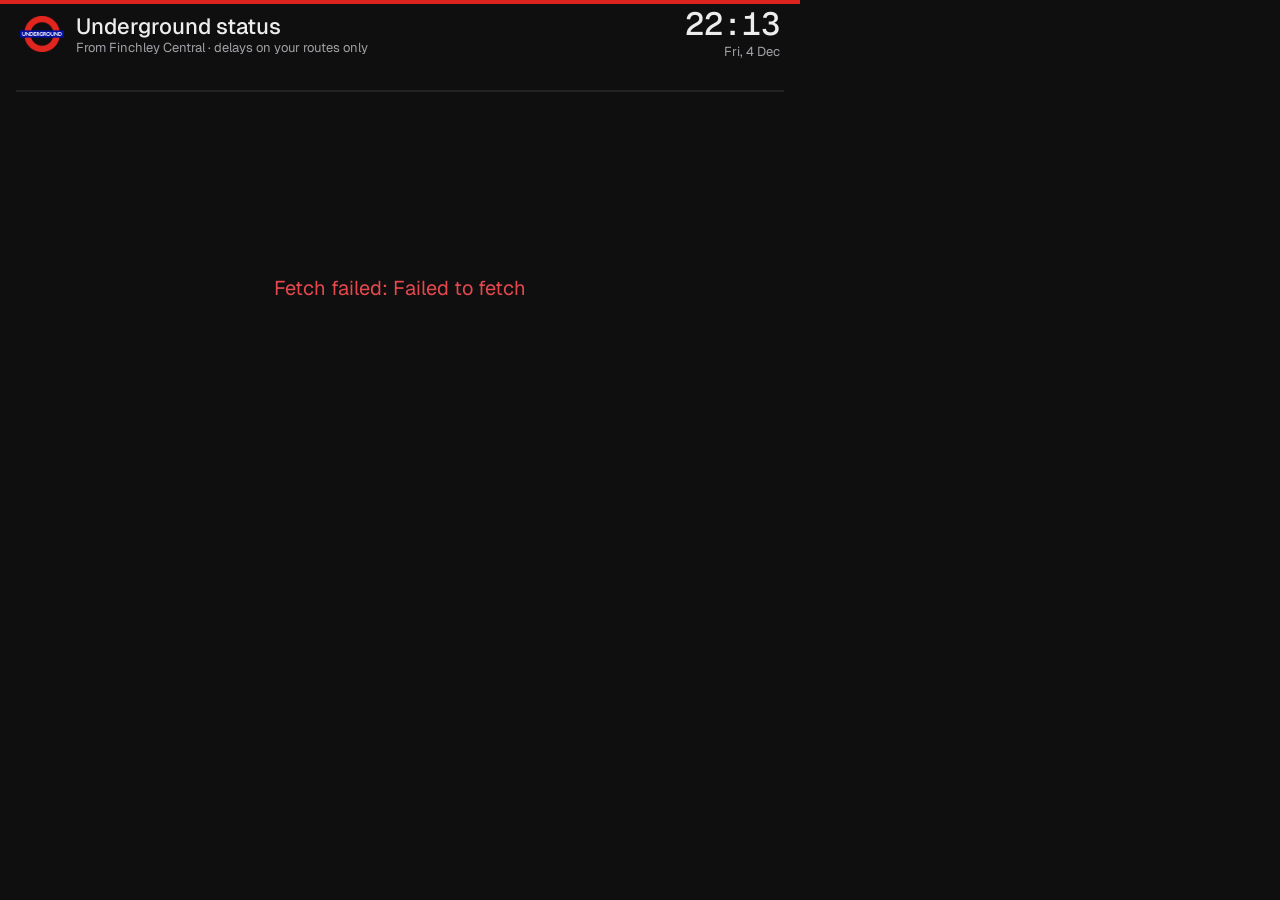
<file: kiosk/05-tube-status.html>
<!DOCTYPE html>
<html lang="en-GB">
<head>
  <meta charset="UTF-8">
  <meta name="viewport" content="width=800, height=480, initial-scale=1">
  <title>Tube Status Board</title>
  <style>

    /* ═══════════════════════════════════════════════════════════════════
       FONTS + BASE — standalone module, own CSS/JS, no shared dependencies.
       Geist for text, Geist Mono for the clock and times.
       All sizes are fixed pixels for the 800 × 480 screen, on a 4px grid.
    ═══════════════════════════════════════════════════════════════════ */
    @import url('https://fonts.googleapis.com/css2?family=Geist:wght@400;500;600&family=Geist+Mono:wght@400;500&display=swap');

    :root {
      /* Graphite ramp: the wall. Colour belongs to the lines, not the chrome. */
      --bg:        #0f0f10;
      --card:      #19191b;
      --raised:    #232325;
      --hairline:  rgba(237, 237, 237, 0.08);
      --text:      #ededed;
      --text-2:    #a1a1a6;
      --muted:     #85858b;

      /* Status colours carry meaning only. */
      --good:      #4cc38a;
      --warn:      #f0b429;
      --bad:       #e5484d;
      --info:      #85858b;

      --tfl-red:   #DC241F;   /* the accent: top rule and the train's stripe */
      --ease:      cubic-bezier(0.22, 1, 0.36, 1);
    }

    * { margin: 0; padding: 0; box-sizing: border-box; }
    body {
      width: 800px; height: 480px;
      overflow: hidden;
      background: var(--bg);
      color: var(--text);
      font-family: 'Geist', system-ui, sans-serif;
      font-variant-numeric: tabular-nums;
      -webkit-font-smoothing: antialiased;
      display: flex;
      flex-direction: column;
      border-top: 4px solid var(--tfl-red);
    }
    .mono { font-family: 'Geist Mono', ui-monospace, monospace; }

    /* ── Header ── */
    #header {
      height: 60px;
      flex-shrink: 0;
      display: flex;
      align-items: center;
      justify-content: space-between;
      padding: 0 20px;
    }
    #brand { display: flex; align-items: center; gap: 12px; }
    #roundel { height: 36px; width: auto; display: block; }
    #title {
      font-size: 22px;
      line-height: 28px;
      font-weight: 500;
    }
    #subtitle {
      font-size: 13px;
      line-height: 16px;
      color: var(--text-2);
    }
    #when { text-align: right; }
    #clock {
      font-size: 32px;
      line-height: 32px;
      font-weight: 500;
    }
    #date {
      font-size: 13px;
      line-height: 16px;
      color: var(--text-2);
      margin-top: 4px;
    }

    /* ── Banner: only shown when an update fails (or Thameslink is
       unavailable). The last good data stays on screen underneath.
       Long messages wrap rather than being cut off. ── */
    #fetch-error {
      display: none;
      flex-shrink: 0;
      margin: 0 16px 4px;
      padding: 4px 12px 4px 36px;
      position: relative;
      font-size: 13px;
      line-height: 20px;
      color: var(--text);
      background: var(--card);
      border: 1px solid rgba(229, 72, 77, 0.45);
      border-radius: 8px;
    }
    #fetch-error .banner-icon {
      position: absolute;
      left: 12px; top: 6px;
      width: 16px; height: 16px;
      fill: none;
      stroke-width: 1.75;
      stroke-linecap: round;
      stroke-linejoin: round;
    }

    /* ── The rail: your train crosses it, and stalls when a delay is on
       one of your routes. The rail turns amber while that's true. ── */
    #train-track {
      position: relative;
      height: 32px;
      flex-shrink: 0;
      overflow: hidden;
      margin: 0 16px;
    }
    #train-track::after {
      content: '';
      position: absolute;
      left: 0; right: 0; bottom: 4px;
      height: 2px;
      background: var(--raised);
      transition: background-color 1.2s var(--ease);
    }
    #train-track.delayed::after { background: rgba(240, 180, 41, 0.6); }
    #train-img {
      position: absolute;
      left: 0;
      bottom: 6px;
      line-height: 0;
      will-change: transform;
      transform: translateX(800px);
    }
    #train-img svg {
      height: 20px;              /* train height: change this number to resize */
      width: auto;
      display: block;
    }

    /* ── Board: two columns of four cards ── */
    #board {
      flex: 1;
      display: none;
      gap: 8px;
      padding: 8px 16px 16px;
      min-height: 0;
    }
    .col {
      flex: 1;
      display: flex;
      flex-direction: column;
      gap: 8px;
      min-width: 0;
    }
    .card {
      flex: 1;
      display: flex;
      min-height: 0;
      background: var(--card);
      border: 1px solid var(--hairline);
      border-radius: 12px;
      overflow: hidden;
      transition: border-color 0.4s var(--ease);
    }
    .card.is-warn { border-color: rgba(240, 180, 41, 0.45); }
    .card.is-bad  { border-color: rgba(229, 72, 77, 0.55); }

    /* The line colour block: the one place with strong colour. */
    .line-badge {
      width: 160px;
      flex-shrink: 0;
      display: flex;
      align-items: center;
      padding: 0 16px;
      font-size: 20px;
      line-height: 24px;
      font-weight: 500;
    }
    .line-body {
      flex: 1;
      min-width: 0;
      display: flex;
      flex-direction: column;
      justify-content: center;
      padding: 0 16px;
    }
    .line-status-row {
      display: flex;
      align-items: center;
      gap: 8px;
      min-width: 0;
    }
    .status-icon {
      width: 20px; height: 20px;
      flex-shrink: 0;
      display: block;
      fill: none;
      stroke-width: 1.75;
      stroke-linecap: round;
      stroke-linejoin: round;
    }
    .line-status {
      flex: 1;
      min-width: 0;
      font-size: 20px;
      line-height: 24px;
      font-weight: 500;
    }

    /* Status text and reason use the same scroller: text that fits sits
       still, text that doesn't scrolls like a departure board. */
    .scroll-wrap { overflow: hidden; white-space: nowrap; }
    .scroll-wrap > div { display: inline-block; white-space: nowrap; }
    .scroll-wrap > div.scrolling { animation: marquee linear infinite; }
    .scroll-wrap > div span { padding-right: 64px; }
    @keyframes marquee {
      from { transform: translateX(0); }
      to   { transform: translateX(-50%); }
    }

    /* Always present, so every card is the same height whether or not
       there's a disruption to show. Lines up under the status text. */
    .line-reason-wrap {
      height: 20px;
      margin-top: 4px;
      padding-left: 28px;
    }
    .line-reason {
      font-size: 14px;
      line-height: 20px;
      color: var(--text);
    }
    .line-reason.note { color: var(--muted); }

    /* ── Summary card: fourth slot in the right-hand column ── */
    .summary {
      flex-direction: column;
      justify-content: center;
      padding: 0 16px;
    }
    .summary-label {
      font-size: 13px;
      line-height: 16px;
      color: var(--text-2);
    }
    .summary-headline {
      font-size: 20px;
      line-height: 24px;
      font-weight: 500;
      margin-top: 4px;
    }
    .summary-meta {
      font-size: 12px;
      line-height: 16px;
      color: var(--muted);
      margin-top: 4px;
    }

    /* ── Loading / first-fetch failure ── */
    #loading {
      flex: 1;
      display: flex;
      align-items: center;
      justify-content: center;
      color: var(--text-2);
      font-size: 20px;
      text-align: center;
      padding: 0 40px;
    }
    #loading.failed { color: var(--bad); }

    /* One entrance: a short fade when the board first appears or changes. */
    #board.fade-in { animation: fadeIn 0.4s var(--ease); }
    @keyframes fadeIn { from { opacity: 0.4; } to { opacity: 1; } }

    /* ── Debug overlay: add ?debug to the end of the URL to see every
       disruption and why it was shown or hidden. ── */
    #debug {
      display: none;
      position: fixed;
      inset: 0;
      overflow: auto;
      background: rgba(5,8,12,0.95);
      color: #cfc7b6;
      font: 11px/1.45 monospace;
      padding: 12px 16px;
      white-space: pre-wrap;
      z-index: 10;
    }

  </style>
</head>
<body>

  <div id="header">
    <div id="brand">
      <img id="roundel" alt="" src="[data-uri]">
      <div>
        <div id="title">Underground status</div>
        <div id="subtitle">From Finchley Central · delays on your routes only</div>
      </div>
    </div>
    <div id="when">
      <div id="clock" class="mono">--:--</div>
      <div id="date"></div>
    </div>
  </div>

  <div id="fetch-error"></div>

  <div id="train-track">
    <!-- Flat two-car train, nose to the left (it travels right to left). -->
    <div id="train-img"><svg viewBox="0 0 200 26" xmlns="http://www.w3.org/2000/svg" aria-hidden="true">
      <g fill="#d6d6d9">
        <path d="M14 2 H96 a3 3 0 0 1 3 3 V21 a2 2 0 0 1 -2 2 H4 a2 2 0 0 1 -2 -2 V13 C2 6 7 2 14 2 Z"/>
        <rect x="103" y="2" width="95" height="21" rx="3"/>
      </g>
      <rect x="99" y="13" width="4" height="3" fill="#85858b"/>
      <g fill="#19191b">
        <path d="M5 12 C6 8 9 6.5 13 6.5 V12 Z"/>
        <rect x="18" y="6.5" width="13" height="6" rx="1"/>
        <rect x="35" y="6.5" width="13" height="6" rx="1"/>
        <rect x="56" y="6.5" width="13" height="6" rx="1"/>
        <rect x="77" y="6.5" width="13" height="6" rx="1"/>
        <rect x="108" y="6.5" width="13" height="6" rx="1"/>
        <rect x="129" y="6.5" width="13" height="6" rx="1"/>
        <rect x="150" y="6.5" width="13" height="6" rx="1"/>
        <rect x="171" y="6.5" width="13" height="6" rx="1"/>
        <rect x="188" y="6.5" width="6" height="6" rx="1"/>
      </g>
      <g fill="#DC241F">
        <rect x="2.5" y="16" width="96" height="2.5"/>
        <rect x="103" y="16" width="95" height="2.5"/>
      </g>
      <g fill="#2e2e31">
        <rect x="10" y="23" width="20" height="3" rx="1"/>
        <rect x="70" y="23" width="20" height="3" rx="1"/>
        <rect x="110" y="23" width="20" height="3" rx="1"/>
        <rect x="170" y="23" width="20" height="3" rx="1"/>
      </g>
    </svg></div>
  </div>

  <div id="loading">Loading service status</div>
  <div id="board"></div>
  <div id="debug"></div>

<script>

  /* ═══════════════════════════════════════════════════════════════════════
     CONFIG
     TfL Unified API ("500 Requests per min" product). The secondary key is
     an automatic fallback if the primary fails. Thameslink isn't run by
     TfL, but TfL's API publishes its status under the national-rail mode;
     it's fetched separately so a Thameslink outage can't blank the board.
     ═══════════════════════════════════════════════════════════════════════ */
  const CONFIG = {
    APP_KEY:             'YOUR_TFL_PRIMARY_KEY',
    APP_KEY_SECONDARY:   'YOUR_TFL_SECONDARY_KEY',
    TFL_LINES:           ['northern', 'circle', 'hammersmith-city', 'district', 'piccadilly', 'elizabeth'],
    RAIL_LINES:          ['thameslink'],
    REFRESH_MS:          60 * 1000,            // status check once a minute
    SEQUENCE_REFRESH_MS: 24 * 60 * 60 * 1000,  // station order, once a day
    SCROLL_PX_PER_SEC:   55,
    // When a line has a delay that's NOT on your route, it shows Good
    // Service with a small grey note underneath. Set false to hide the note.
    SHOW_HIDDEN_DELAY_NOTE: true,
  };

  // Two columns: four on the left, three on the right.
  const COLUMNS = [
    ['northern', 'circle', 'hammersmith-city', 'district'],
    ['piccadilly', 'elizabeth', 'thameslink'],
  ];

  const LINE_STYLE = {
    'northern':         { name: 'Northern',           bg: '#3a3a3a', fg: '#fff' }, // true black vanishes on this background
    'circle':           { name: 'Circle',             bg: '#FFD300', fg: '#111' },
    'hammersmith-city': { name: 'Hammersmith & City', bg: '#F3A9BB', fg: '#111' },
    'district':         { name: 'District',           bg: '#00782A', fg: '#fff' },
    'piccadilly':       { name: 'Piccadilly',         bg: '#003688', fg: '#fff' },
    'elizabeth':        { name: 'Elizabeth line',     bg: '#6950A1', fg: '#fff' },
    'thameslink':       { name: 'Thameslink',         bg: '#E9438D', fg: '#fff' },
  };

  /* ═══════════════════════════════════════════════════════════════════════
     YOUR ROUTES
     Each leg is one train ride: the line(s) and every station you pass,
     in order. The first and last stations are where you get on, off or
     change. A line's delay is only shown if it touches one of these legs.
       St Bart's:              Northern to Kentish Town, Thameslink to City Thameslink
       Royal London:           Northern to Tottenham Ct Rd, Elizabeth to Whitechapel
                               or Northern to King's Cross, H&C to Whitechapel
       Charing Cross Hospital: Northern to Leicester Sq, Piccadilly to Hammersmith
                               or Northern to Embankment, District to Barons Court
       Hammersmith Hospital:   Northern to King's Cross, Circle or H&C to Wood Lane
     ═══════════════════════════════════════════════════════════════════════ */
  const FINCHLEY_TO_KENTISH_TOWN = [
    'Finchley Central', 'East Finchley', 'Highgate', 'Archway', 'Tufnell Park', 'Kentish Town',
  ];
  const LEGS = {
    northernToKentishTown: {
      lines: ['northern'],
      stations: FINCHLEY_TO_KENTISH_TOWN,
    },
    northernToLeicesterSq: {     // Charing Cross branch (also covers Tottenham Court Road)
      lines: ['northern'],
      stations: [...FINCHLEY_TO_KENTISH_TOWN, 'Camden Town', 'Mornington Crescent', 'Euston',
                 'Warren Street', 'Goodge Street', 'Tottenham Court Road', 'Leicester Square'],
    },
    northernToTottenhamCtRd: {   // Charing Cross branch, getting off at Tottenham Court Road
      lines: ['northern'],
      stations: [...FINCHLEY_TO_KENTISH_TOWN, 'Camden Town', 'Mornington Crescent', 'Euston',
                 'Warren Street', 'Goodge Street', 'Tottenham Court Road'],
    },
    northernToEmbankment: {      // Charing Cross branch, all the way to Embankment
      lines: ['northern'],
      stations: [...FINCHLEY_TO_KENTISH_TOWN, 'Camden Town', 'Mornington Crescent', 'Euston',
                 'Warren Street', 'Goodge Street', 'Tottenham Court Road', 'Leicester Square',
                 'Charing Cross', 'Embankment'],
    },
    northernToKingsCross: {      // Bank branch
      lines: ['northern'],
      stations: [...FINCHLEY_TO_KENTISH_TOWN, 'Camden Town', 'Euston', "King's Cross St Pancras"],
    },
    thameslinkToCity: {
      lines: ['thameslink'],
      stations: ['Kentish Town', 'St Pancras', 'Farringdon', 'City Thameslink'],
    },
    elizabethToWhitechapel: {
      lines: ['elizabeth'],
      stations: ['Tottenham Court Road', 'Farringdon', 'Liverpool Street', 'Whitechapel'],
    },
    hcToWhitechapel: {
      lines: ['hammersmith-city'],
      stations: ["King's Cross St Pancras", 'Farringdon', 'Barbican', 'Moorgate',
                 'Liverpool Street', 'Aldgate East', 'Whitechapel'],
    },
    piccadillyToHammersmith: {
      lines: ['piccadilly'],
      stations: ['Leicester Square', 'Piccadilly Circus', 'Green Park', 'Hyde Park Corner',
                 'Knightsbridge', 'South Kensington', 'Gloucester Road', "Earl's Court",
                 'Barons Court', 'Hammersmith'],
    },
    districtToBaronsCourt: {
      lines: ['district'],
      stations: ['Embankment', 'Westminster', "St James's Park", 'Victoria', 'Sloane Square',
                 'South Kensington', 'Gloucester Road', "Earl's Court", 'West Kensington',
                 'Barons Court'],
    },
    circleOrHcToWoodLane: {
      lines: ['circle', 'hammersmith-city'],
      stations: ["King's Cross St Pancras", 'Euston Square', 'Great Portland Street', 'Baker Street',
                 'Edgware Road', 'Paddington', 'Royal Oak', 'Westbourne Park', 'Ladbroke Grove',
                 'Latimer Road', 'Wood Lane'],
    },
  };

  /* LOGIC-START ═══════════════════════════════════════════════════════════
     DISRUPTION MATCHING — pure functions, no page access.

     For each disruption, decide whether it touches one of your legs:
       1. "between A and B" in the message: work out every station between
          A and B using TfL's real station order for the line (honouring
          "via Bank" / "via Charing Cross"), and count it only if you'd
          travel along part of that stretch.
       2. Otherwise, if TfL lists affected stations: count it if one is
          where you get on, off or change, or you'd travel between two.
       3. Otherwise, a station closure ("X station is closed"): count it
          only if it's where you get on, off or change. Trains still run
          through a closed station.
       4. Otherwise (no location, e.g. "severe delays", or only where the
          cause is, like "signal failure at X"): assume it affects you.
     Anything ambiguous falls through to "affects you", so the worst case
     is an unnecessary warning, never a missed one.
     ═══════════════════════════════════════════════════════════════════════ */
  function classifyStatus(description) {
    const d = String(description || '').toLowerCase();
    if (d === 'good service') return 'good';
    if (['severe delays', 'suspended', 'closed', 'closure', 'not running']
        .some(k => d.includes(k))) return 'bad';
    if (['minor delays', 'reduced service', 'bus service', 'change of frequency',
         'diverted', 'issues reported'].some(k => d.includes(k))) return 'warn';
    return 'info'; // Special Service, Information, No Step Free Access, etc.
  }

  // Turns any station name or message into a comparable form:
  // "King's Cross St. Pancras Underground Station" -> "kings cross st pancras".
  function norm(s) {
    return String(s || '').toLowerCase()
      .replace(/\([^)]*\)/g, ' ')
      .replace(/-underground/g, ' ')
      .replace(/&/g, ' and ')
      .replace(/\b(underground|rail|dlr) station\b/g, ' ')
      .replace(/\bstation\b/g, ' ')
      .replace(/['’.]/g, '')
      .replace(/[^a-z0-9]+/g, ' ')
      .replace(/\s+/g, ' ')
      .trim();
  }

  // Exact match, or one name is a whole-word part of the other
  // ("st pancras" vs "london st pancras international").
  function sameStation(a, b) {
    if (!a || !b) return false;
    if (a === b) return true;
    return (' ' + a + ' ').includes(' ' + b + ' ') || (' ' + b + ' ').includes(' ' + a + ' ');
  }

  // Finds every station name in the (normalised) text, longest names
  // first so "edgware road" isn't also counted as "edgware".
  function findMentions(text, names) {
    let masked = ' ' + text + ' ';
    const found = [];
    [...new Set(names)].filter(Boolean).sort((a, b) => b.length - a.length).forEach(name => {
      const needle = ' ' + name + ' ';
      let i = masked.indexOf(needle);
      while (i !== -1) {
        found.push({ name, index: i }); // index = where the name starts in text
        masked = masked.slice(0, i + 1) + ' '.repeat(name.length) + masked.slice(i + 1 + name.length);
        i = masked.indexOf(needle, i + 1);
      }
    });
    return found.sort((a, b) => a.index - b.index);
  }

  // Every adjacent pair of stations covered by each "between A and B".
  function rangesFromText(text, mentions, sequences) {
    const re = /\bbetween\b/g;
    const edges = [];
    let found = false, unresolved = false, m;
    while ((m = re.exec(text))) {
      found = true;
      const after = mentions.filter(x => x.index > m.index && x.index - m.index < 200);
      if (after.length < 2 || !sequences || !sequences.length) { unresolved = true; continue; }
      const [a, b] = after;
      const tail = text.slice(b.index + b.name.length, b.index + b.name.length + 8);
      const via = /^\s+via\s/.test(tail)
        ? after.find(x => x.index > b.index && x.index - b.index < 40) : null;
      let matched = false;
      for (const seq of sequences) {
        const ia = seq.findIndex(s => sameStation(s, a.name));
        const ib = seq.findIndex(s => sameStation(s, b.name));
        if (ia < 0 || ib < 0 || ia === ib) continue;
        const span = seq.slice(Math.min(ia, ib), Math.max(ia, ib) + 1);
        if (via && !span.some(s => sameStation(s, via.name))) continue;
        matched = true;
        for (let i = 0; i < span.length - 1; i++) edges.push([span[i], span[i + 1]]);
      }
      if (!matched) unresolved = true;
    }
    return found ? { edges, unresolved } : null;
  }

  function legEndpoints(legStations) {
    return [legStations[0], legStations[legStations.length - 1]];
  }
  function legUsesEdge(legStations, [x, y]) {
    for (let i = 0; i < legStations.length - 1; i++) {
      const a = legStations[i], b = legStations[i + 1];
      if ((sameStation(a, x) && sameStation(b, y)) || (sameStation(a, y) && sameStation(b, x))) return true;
    }
    return false;
  }

  // legStations: normalised station names for the leg, in travel order.
  // lineInfo: { sequences, stationNames } from TfL, or null if unavailable.
  function assessStatus(status, legStations, lineInfo) {
    const text = norm(status.reason);
    if (!text) return { affects: true, why: 'no reason given, assuming whole line' };

    const names = lineInfo ? lineInfo.stationNames : legStations;
    const mentions = findMentions(text, names);

    const ranges = rangesFromText(text, mentions, lineInfo && lineInfo.sequences);
    if (ranges) {
      if (ranges.edges.some(e => legUsesEdge(legStations, e)))
        return { affects: true, why: '"between" range overlaps your route' };
      if (ranges.unresolved)
        return { affects: true, why: 'could not work out the "between" range, assuming affected' };
      return { affects: false, why: '"between" range is off your route' };
    }

    const stops = ((status.disruption && status.disruption.affectedStops) || [])
      .map(s => norm(s.commonName || s.name)).filter(Boolean);
    if (stops.length) {
      const hit = s => stops.some(x => sameStation(x, s));
      const endpointHit = legEndpoints(legStations).some(hit);
      let travelHit = false;
      for (let i = 0; i < legStations.length - 1; i++) {
        if (hit(legStations[i]) && hit(legStations[i + 1])) travelHit = true;
      }
      return endpointHit || travelHit
        ? { affects: true, why: 'TfL lists affected stations on your route' }
        : { affects: false, why: 'TfL lists affected stations, none on your route' };
    }

    if (/\b(closed|not stopping|not stop|will not call|no service to)\b/.test(text) && mentions.length) {
      const hit = mentions.some(x => legEndpoints(legStations).some(e => sameStation(e, x.name)));
      return hit
        ? { affects: true, why: 'a station you use is closed' }
        : { affects: false, why: 'closed station is not one you get on, off or change at' };
    }

    return { affects: true, why: 'no specific location given, assuming whole line' };
  }

  // Strips TfL's "Northern Line: " prefix and keeps the first sentence
  // (the cause); the follow-on sentences are advice boilerplate.
  function conciseReason(text) {
    let t = String(text || '').replace(/^[^:]{2,60}:\s*/, '').replace(/\bSt\./g, 'St');
    const first = t.match(/^.+?[.!?](?=\s+[A-Z]|\s*$)/);
    return (first ? first[0] : t).trim();
  }

  // Splits each line's delays into ones on your routes (shown) and ones
  // elsewhere on the line (hidden).
  // lines: TfL line objects; lineData: lineId -> { sequences, stationNames }
  function assessLines(lines, lineData) {
    const log = [];
    const byLine = {};
    for (const line of lines) {
      const legKeys = Object.keys(LEGS).filter(k => LEGS[k].lines.includes(line.id));
      const relevant = [], hidden = [];
      for (const st of (line.lineStatuses || [])) {
        if (!['warn', 'bad'].includes(classifyStatus(st.statusSeverityDescription))) continue;
        if (!legKeys.length) { relevant.push(st); continue; } // not on any route: show it, to be safe
        const verdicts = legKeys.map(k => ({ legKey: k, ...assessStatus(st, LEGS[k].stations.map(norm), lineData[line.id]) }));
        verdicts.forEach(v => log.push({ lineId: line.id, status: st.statusSeverityDescription, ...v }));
        (verdicts.some(v => v.affects) ? relevant : hidden).push(st);
      }
      byLine[line.id] = { name: line.name, relevant, hidden };
    }
    return { byLine, log };
  }
  /* LOGIC-END */

  /* ═══════════════════════════════════════════════════════════════════════
     TFL FETCHING
     ═══════════════════════════════════════════════════════════════════════ */
  async function fetchTfl(baseUrl) {
    const keys = [CONFIG.APP_KEY, CONFIG.APP_KEY_SECONDARY];
    let last = { ok: false, status: null, data: null, networkError: null };
    for (const key of keys) {
      try {
        const sep = baseUrl.includes('?') ? '&' : '?';
        const res = await fetch(`${baseUrl}${sep}app_key=${key}`);
        let data = null;
        try { data = await res.json(); } catch (_) { /* body wasn't JSON */ }
        if (res.ok) return { ok: true, status: res.status, data };
        last = { ok: false, status: res.status, data, networkError: null };
      } catch (e) {
        last = { ok: false, status: null, data: null, networkError: e };
      }
    }
    return last;
  }
  function describeFailure(r) {
    if (r.networkError) return r.networkError.message;
    if (r.data && r.data.message) return `HTTP ${r.status}: ${r.data.message}`;
    return `HTTP ${r.status || 'no response'}`;
  }

  // TfL's station order for each line, so "between A and B" can be
  // expanded into the actual stations in between. Fetched once a day;
  // if it fails, the matching just becomes more cautious (assumes affected).
  const lineData = {};
  async function loadSequences() {
    const ids = [...CONFIG.TFL_LINES, ...CONFIG.RAIL_LINES];
    await Promise.all(ids.map(async id => {
      const r = await fetchTfl(`https://api.tfl.gov.uk/Line/${id}/Route/Sequence/outbound`);
      if (!r.ok || !r.data) return; // keep whatever we had before
      const names = {};
      (r.data.stations || []).forEach(s => { names[s.id] = norm(s.name); });
      (r.data.stopPointSequences || []).forEach(seq => (seq.stopPoint || []).forEach(sp => {
        names[sp.id] = norm(sp.name);
        if (sp.stationId && !names[sp.stationId]) names[sp.stationId] = norm(sp.name);
      }));
      const sequences = (r.data.orderedLineRoutes || [])
        .map(o => (o.naptanIds || []).map(n => names[n]).filter(Boolean))
        .filter(s => s.length > 1);
      if (sequences.length) lineData[id] = { sequences, stationNames: [...new Set(sequences.flat())] };
    }));
  }

  /* ═══════════════════════════════════════════════════════════════════════
     REFRESH + RENDER
     ═══════════════════════════════════════════════════════════════════════ */
  let hasLoadedOnce = false;
  let commuteHasDisruption = false; // read by the train animation
  let lastUpdated = null;
  let lastSignature = '';

  async function refresh() {
    const [tube, rail] = await Promise.all([
      fetchTfl(`https://api.tfl.gov.uk/Line/${CONFIG.TFL_LINES.join(',')}/Status?detail=true`),
      fetchTfl(`https://api.tfl.gov.uk/Line/${CONFIG.RAIL_LINES.join(',')}/Status?detail=true`),
    ]);
    const errorEl = document.getElementById('fetch-error');

    if (!tube.ok || !Array.isArray(tube.data) || tube.data.length === 0) {
      const detail = tube.ok ? 'API responded but returned no line data' : describeFailure(tube);
      if (hasLoadedOnce) {
        showBanner(`Update failed: ${detail}`);
      } else {
        const loading = document.getElementById('loading');
        loading.textContent = `Fetch failed: ${detail}`;
        loading.classList.add('failed');
      }
      return;
    }

    const railOk = rail.ok && Array.isArray(rail.data);
    const lines = [...tube.data, ...(railOk ? rail.data : [])];
    if (railOk) {
      errorEl.style.display = 'none';
    } else {
      showBanner(`Thameslink status unavailable: ${describeFailure(rail)}`);
    }

    const { byLine, log } = assessLines(lines, lineData);
    hasLoadedOnce = true;
    lastUpdated = new Date();
    commuteHasDisruption = Object.values(byLine).some(l => l.relevant.length > 0);
    document.getElementById('train-track').classList.toggle('delayed', commuteHasDisruption);
    render(byLine);
    renderDebug(lines, log);
  }

  // Icon colour carries the meaning; status text is quiet when all is well,
  // so a delay is the only thing on the board that stands out.
  const STATUS_COLORS = { good: '#4cc38a', warn: '#f0b429', bad: '#e5484d', info: '#85858b' };
  const STATUS_TEXT_COLORS = { good: '#a1a1a6', warn: '#f0b429', bad: '#e5484d', info: '#85858b' };

  // Line icons (lucide: circle-check, triangle-alert, circle-x, circle-minus).
  const STATUS_ICONS = {
    good: '<circle cx="12" cy="12" r="10"/><path d="m9 12 2 2 4-4"/>',
    warn: '<path d="m21.73 18-8-14a2 2 0 0 0-3.48 0l-8 14A2 2 0 0 0 4 21h16a2 2 0 0 0 1.73-3"/><path d="M12 9v4"/><path d="M12 17h.01"/>',
    bad:  '<circle cx="12" cy="12" r="10"/><path d="m15 9-6 6"/><path d="m9 9 6 6"/>',
    info: '<circle cx="12" cy="12" r="10"/><path d="M8 12h8"/>',
  };
  const SVG_NS = 'http://www.w3.org/2000/svg';

  function el(tag, className, text) {
    const e = document.createElement(tag);
    if (className) e.className = className;
    if (text != null) e.textContent = text; // textContent, so API text can't inject HTML
    return e;
  }

  // Fixed, built-in markup only; no API text goes into an icon.
  function icon(kind, className) {
    const svg = document.createElementNS(SVG_NS, 'svg');
    svg.setAttribute('viewBox', '0 0 24 24');
    svg.setAttribute('class', className);
    svg.style.stroke = STATUS_COLORS[kind];
    svg.innerHTML = STATUS_ICONS[kind];
    return svg;
  }

  function showBanner(text) {
    const errorEl = document.getElementById('fetch-error');
    errorEl.replaceChildren(icon('warn', 'banner-icon'), document.createTextNode(text));
    errorEl.style.display = 'block';
  }

  function formatTime(d) {
    return new Intl.DateTimeFormat('en-GB', {
      timeZone: 'Europe/London', hour: '2-digit', minute: '2-digit', hour12: false,
    }).format(d);
  }

  function render(byLine) {
    const board = document.getElementById('board');
    board.replaceChildren();
    const marquees = [];
    const affectedNames = [];
    let worstOverall = 'good';

    for (const ids of COLUMNS) {
      const col = el('div', 'col');
      for (const id of ids) {
        const style = LINE_STYLE[id];
        const info = byLine[id];
        let statusText, kind, reasonText = '', isNote = false;

        if (!info) {
          statusText = 'Status unavailable';
          kind = 'info';
        } else if (info.relevant.length) {
          kind = info.relevant.some(s => classifyStatus(s.statusSeverityDescription) === 'bad') ? 'bad' : 'warn';
          statusText = [...new Set(info.relevant.map(s => s.statusSeverityDescription))].join(' / ');
          reasonText = [...new Set(info.relevant.map(s => s.reason ? conciseReason(s.reason) : s.statusSeverityDescription))].join('   •   ');
          affectedNames.push(style.name);
          if (kind === 'bad' || worstOverall === 'good') worstOverall = kind;
        } else {
          statusText = 'Good Service';
          kind = 'good';
          if (info.hidden.length && CONFIG.SHOW_HIDDEN_DELAY_NOTE) {
            const descs = [...new Set(info.hidden.map(s => s.statusSeverityDescription))].join(' / ');
            reasonText = `${descs} elsewhere on the line, not on your route`;
            isNote = true;
          }
        }

        const card = el('div', 'card' + (kind === 'warn' ? ' is-warn' : kind === 'bad' ? ' is-bad' : ''));
        const badge = el('div', 'line-badge', (info && info.name) || style.name);
        badge.style.background = style.bg;
        badge.style.color = style.fg;

        const body = el('div', 'line-body');
        const statusRow = el('div', 'line-status-row');
        const statusWrap = el('div', 'line-status scroll-wrap');
        const statusInner = el('div');
        statusWrap.style.color = STATUS_TEXT_COLORS[kind];
        statusWrap.append(statusInner);
        statusRow.append(icon(kind, 'status-icon'), statusWrap);

        const reasonWrap = el('div', 'line-reason-wrap scroll-wrap');
        const reasonInner = el('div', 'line-reason' + (isNote ? ' note' : ''));
        reasonWrap.append(reasonInner);

        body.append(statusRow, reasonWrap);
        card.append(badge, body);
        col.append(card);
        marquees.push({ wrap: statusWrap, inner: statusInner, text: statusText });
        if (reasonText) marquees.push({ wrap: reasonWrap, inner: reasonInner, text: reasonText });
      }
      board.append(col);
    }

    // Fourth slot in the shorter column: an at-a-glance commute summary.
    const shortest = [...board.children].sort((a, b) => a.children.length - b.children.length)[0];
    shortest.append(renderSummary(worstOverall, affectedNames));

    document.getElementById('loading').style.display = 'none';
    board.style.display = 'flex';
    // Crossfade only when something actually changed, not on every
    // once-a-minute refresh.
    const signature = JSON.stringify(Object.entries(byLine).map(([id, l]) =>
      [id, l.relevant.map(s => s.statusSeverityDescription + s.reason), l.hidden.length]));
    if (signature !== lastSignature) {
      board.classList.remove('fade-in');
      void board.offsetWidth; // restart the crossfade
      board.classList.add('fade-in');
      lastSignature = signature;
    }
    requestAnimationFrame(() => marquees.forEach(m => applyMarquee(m.wrap, m.inner, m.text)));
  }

  function renderSummary(worst, affectedNames) {
    const card = el('div', 'card summary');
    const headline = !affectedNames.length ? 'All routes clear'
      : affectedNames.length <= 2 ? `Delays on ${affectedNames.join(' and ')}`
      : `Delays on ${affectedNames.length} of your lines`;
    const head = el('div', 'summary-headline scroll-wrap');
    const headInner = el('div');
    head.style.color = affectedNames.length ? STATUS_TEXT_COLORS[worst] : 'var(--text)';
    head.append(headInner);
    card.append(
      el('div', 'summary-label', 'Your routes'),
      head,
      el('div', 'summary-meta mono', `Updated ${formatTime(lastUpdated)}, checked every minute`),
    );
    requestAnimationFrame(() => applyMarquee(head, headInner, headline));
    return card;
  }

  // Scrolls the text only if it doesn't fit, looping seamlessly.
  function applyMarquee(wrap, inner, text) {
    inner.classList.remove('scrolling');
    inner.textContent = text;
    if (inner.scrollWidth <= wrap.clientWidth) return;
    inner.replaceChildren(el('span', null, text), el('span', null, text));
    inner.style.animationDuration = `${(inner.scrollWidth / 2) / CONFIG.SCROLL_PX_PER_SEC}s`;
    inner.classList.add('scrolling');
  }

  function renderDebug(lines, log) {
    if (!/[?&]debug\b/.test(location.search)) return;
    const out = [];
    out.push('STATION ORDER LOADED: ' + [...CONFIG.TFL_LINES, ...CONFIG.RAIL_LINES]
      .map(id => `${id}=${lineData[id] ? 'yes' : 'NO'}`).join('  '));
    out.push('');
    for (const line of lines) {
      for (const s of (line.lineStatuses || [])) {
        out.push(`${line.id}: ${s.statusSeverityDescription}${s.reason ? ' | ' + s.reason : ''}`);
      }
    }
    out.push('', 'DECISIONS (per leg):');
    if (!log.length) out.push('  none, no delays on these lines');
    for (const d of log) {
      out.push(`  ${d.affects ? 'SHOWN ' : 'hidden'}  [${d.lineId}] ${d.status} on ${d.legKey}: ${d.why}`);
    }
    const dbg = document.getElementById('debug');
    dbg.textContent = out.join('\n');
    dbg.style.display = 'block';
  }

  /* ═══════════════════════════════════════════════════════════════════════
     TRAIN MOOD — a smooth crossing when nothing affects your routes; a
     slow crossing with a stall mid-track when something does.
     ═══════════════════════════════════════════════════════════════════════ */
  const trainTrackEl = document.getElementById('train-track');
  const trainImgEl = document.getElementById('train-img');
  const TRAIN_NORMAL_SECONDS = 10;
  const TRAIN_DELAYED_LEG_SECONDS = 7;
  const TRAIN_STALL_MS = 1400;
  let trainTimer = null;

  // Moves with transform rather than left, so the Pi doesn't re-lay out
  // the page on every frame.
  function moveTrain(x) { trainImgEl.style.transform = `translateX(${x}px)`; }

  function runTrainCrossing() {
    trainImgEl.style.transition = 'none';
    moveTrain(trainTrackEl.clientWidth);
    void trainImgEl.offsetWidth; // force reflow so the transition restarts

    if (!commuteHasDisruption) {
      trainImgEl.style.transition = `transform ${TRAIN_NORMAL_SECONDS}s linear`;
      requestAnimationFrame(() => moveTrain(-trainImgEl.offsetWidth));
      scheduleNext(TRAIN_NORMAL_SECONDS * 1000 + 600);
      return;
    }

    trainImgEl.style.transition = `transform ${TRAIN_DELAYED_LEG_SECONDS}s ease-in-out`;
    requestAnimationFrame(() => moveTrain(Math.round(trainTrackEl.clientWidth * 0.4)));
    setTimeout(() => {
      trainImgEl.style.transition = `transform ${TRAIN_DELAYED_LEG_SECONDS}s ease-in`;
      requestAnimationFrame(() => moveTrain(-trainImgEl.offsetWidth));
    }, TRAIN_DELAYED_LEG_SECONDS * 1000 + TRAIN_STALL_MS);
    scheduleNext(TRAIN_DELAYED_LEG_SECONDS * 2000 + TRAIN_STALL_MS + 600);
  }
  function scheduleNext(ms) {
    clearTimeout(trainTimer);
    trainTimer = setTimeout(runTrainCrossing, ms);
  }

  /* ═══════════════════════════════════════════════════════════════════════
     CLOCK + START
     ═══════════════════════════════════════════════════════════════════════ */
  function tickClock() {
    const now = new Date();
    document.getElementById('clock').textContent = formatTime(now);
    document.getElementById('date').textContent = new Intl.DateTimeFormat('en-GB', {
      timeZone: 'Europe/London', weekday: 'short', day: 'numeric', month: 'short',
    }).format(now);
  }

  loadSequences().finally(refresh);
  setInterval(refresh, CONFIG.REFRESH_MS);
  setInterval(loadSequences, CONFIG.SEQUENCE_REFRESH_MS);
  runTrainCrossing();
  tickClock();
  setInterval(tickClock, 1000);

</script>
</body>
</html>
</file>
